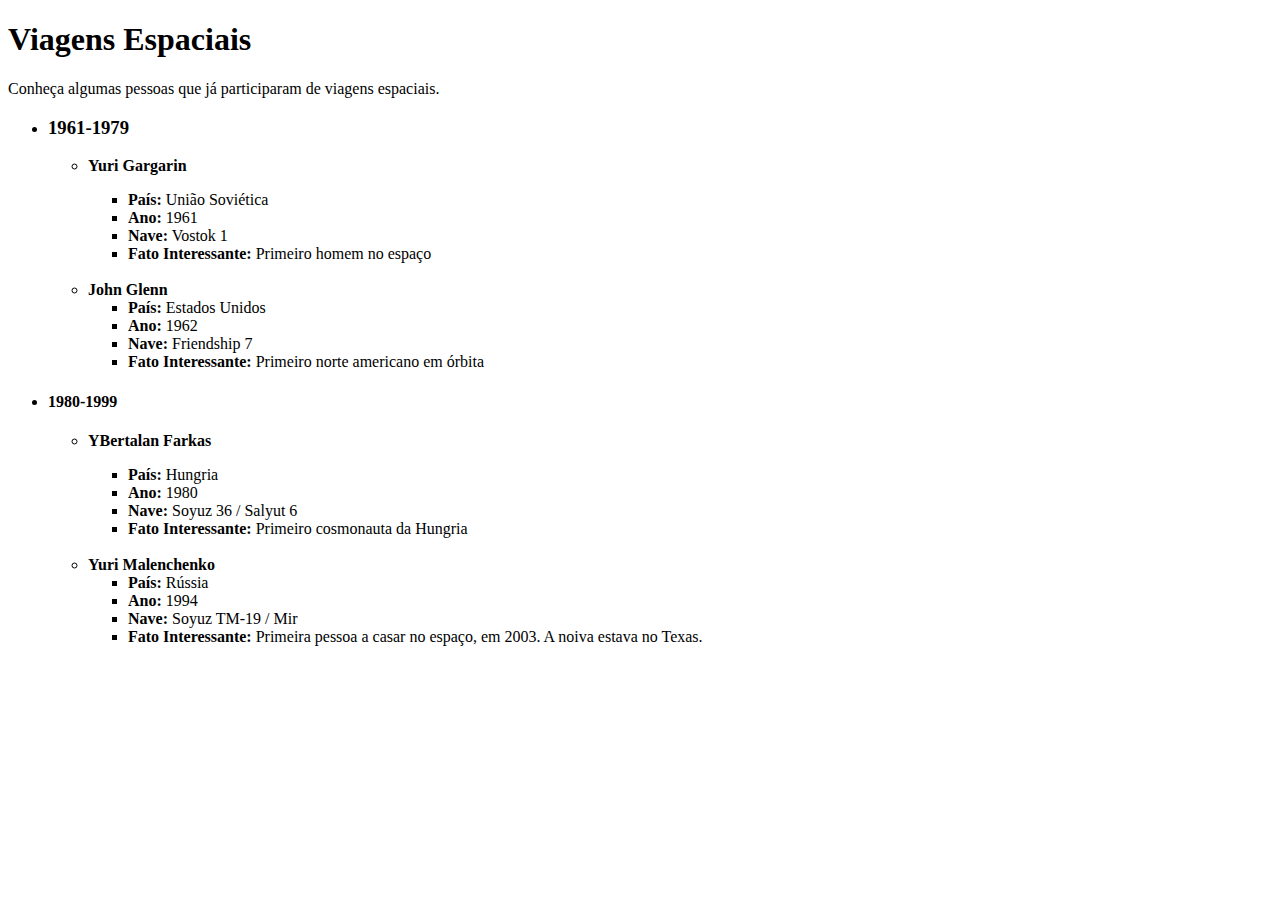
<file: listas.html>
<!DOCTYPE html>
<html lang="en">
<head>

    <title>Viagens Espaciais</title>
</head>
<body>
    <h1>Viagens Espaciais</h1>
    <p>Conheça algumas pessoas que já participaram de viagens espaciais.</p>
    
    
    <ul>
    <li><h3>1961-1979</h3>
    <ul>
        <li>
            <p><strong>Yuri Gargarin</strong></p>
            <ul>
                <li><strong>País:</strong> União Soviética</li>
                <li><strong>Ano:</strong> 1961</li>
                <li><strong>Nave:</strong> Vostok 1</li>
                <li><strong>Fato Interessante:</strong> Primeiro homem no espaço</li>
            </ul>
        </li>
        <br>
        <li><strong>John Glenn</strong></li>
        <ul>
            <li><strong>País:</strong> Estados Unidos</li>
            <li><strong>Ano:</strong> 1962</li>
            <li><strong>Nave:</strong> Friendship 7</li>
            <li><strong>Fato Interessante:</strong> Primeiro norte americano em órbita</li>
        </ul>
    </ul>
    </li>
    <li><h4>1980-1999</h4></li>
    <ul>
        <li>
            <p><strong>YBertalan Farkas</strong></p>
            <ul>
                <li><strong>País:</strong> Hungria</li>
                <li><strong>Ano:</strong> 1980</li>
                <li><strong>Nave:</strong> Soyuz 36 / Salyut 6</li>
                <li><strong>Fato Interessante:</strong> Primeiro cosmonauta da Hungria</li>
            </ul>
        </li>
        <br>
        <li><strong>Yuri Malenchenko</strong></li>
        <ul>
            <li><strong>País:</strong> Rússia</li>
            <li><strong>Ano:</strong> 1994</li>
            <li><strong>Nave:</strong> Soyuz TM-19 / Mir</li>
            <li><strong>Fato Interessante:</strong> Primeira pessoa a casar no espaço, em 2003. A noiva estava no Texas.</li>
        </ul>
    </ul>
    </li>
</ul>
     
    
</body>
</html>
</file>
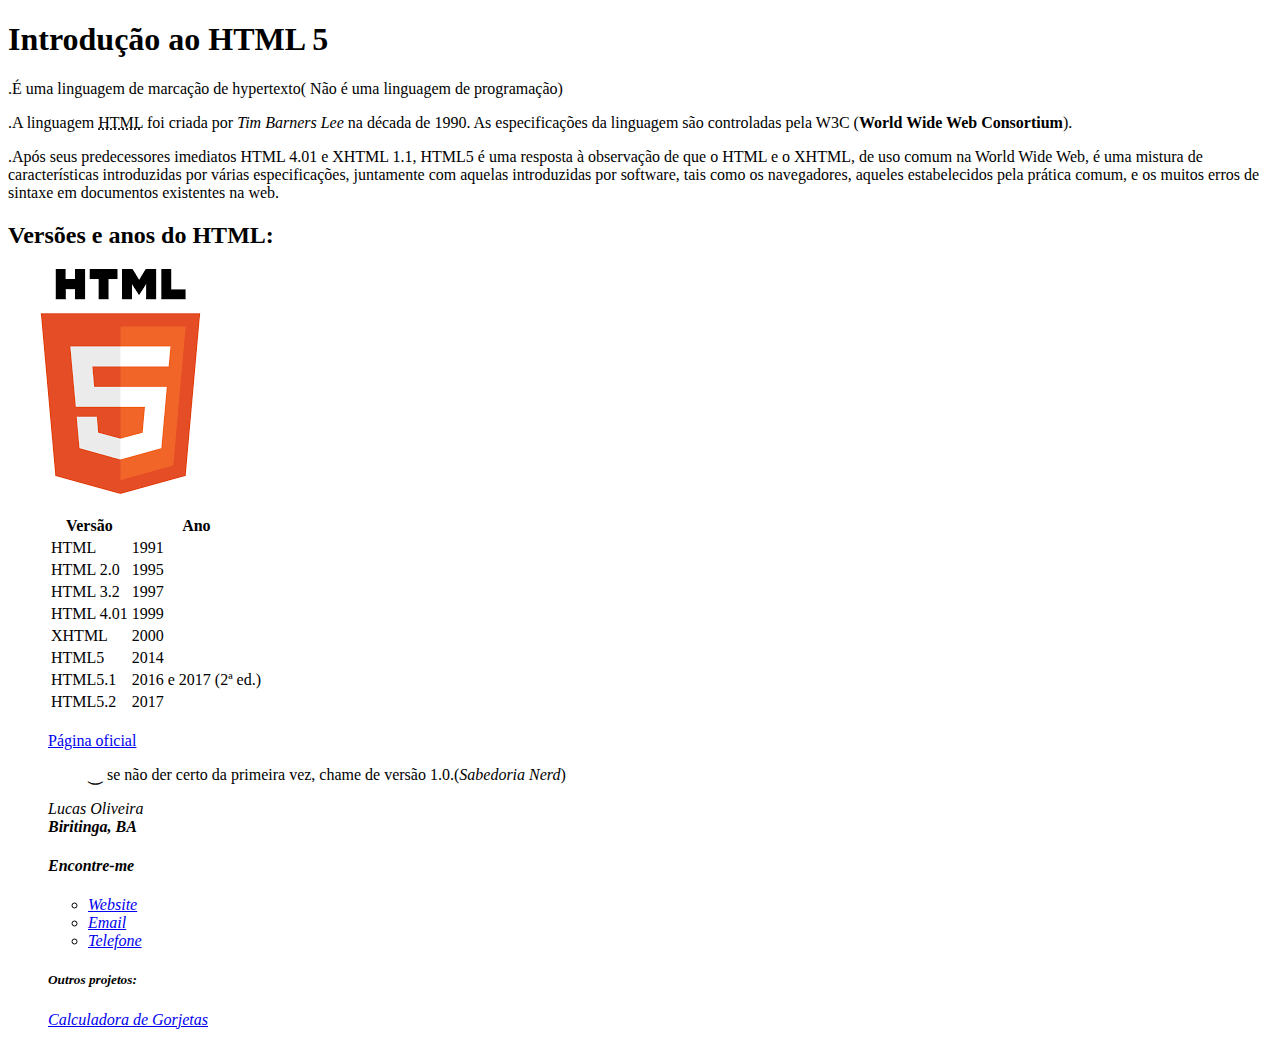
<file: starter01.html>
<!DOCTYPE html>
<html lang="pt-br">
    <head>
<meta charset="UTF-8">
<meta name="viewport" content="width=device-width,initial-scale=1.0">
<meta name="author"   content="Lucas Santos">
<meta name="description" content="Um website sobre a história do HTML">
<meta name="robots" content="index, follow">
<title>Lucas Intro  HTML</title>
</head>
 <body>
    <link rel="icon" href="https://play-lh.googleusercontent.com/85WnuKkqDY4gf6tndeL4_Ng5vgRk7PTfmpI4vHMIosyq6XQ7ZGDXNtYG2s0b09kJMw">
    
    <h1>Introdução ao HTML 5</h1>
   <p>
    .É uma linguagem de marcação de hypertexto( Não é uma linguagem de programação)
</p>
<p>

.A linguagem <abbr title="Hypertext Markup Language">HTML</abbr> foi criada por <em>Tim Barners Lee </em> na década de 1990. As especificações da linguagem são controladas pela W3C (<b>World Wide Web Consortium</b>).</p>
<p>.Após seus predecessores imediatos HTML 4.01 e XHTML 1.1, HTML5 é uma resposta à observação de que o HTML e o XHTML, de uso comum na World Wide Web, é uma mistura de características introduzidas por várias especificações, juntamente com aquelas introduzidas por software, tais como os navegadores, aqueles estabelecidos pela prática comum, e os muitos erros de sintaxe em documentos existentes na web.</p>
<h2>Versões e anos do HTML:</h2>
    <img src="[data-uri]"/>
<p> <ul> 
<table>
 <thead>
    <tr>
    <th>Versão</th>
    <th>Ano</th>
    </thead>
</tr>
<tr>
    <td>HTML </td>
    <td>1991 </td>
</tr>
<tr>
    <td>HTML 2.0</td>
    <td> 1995 </td>
</tr>
<tr>
    <td>HTML 3.2 </td>
    <td>1997 </td>
</tr>
<tr>
    <td>HTML 4.01 </td>
    <td>1999 </td>
</tr>
<tr>
    <td>XHTML</td>
    <td>2000 </td>
</tr>
<tr>
    <td>HTML5 </td>
    <td>2014</td>
</tr>
<tr>
    <td>HTML5.1 </td>
    <td>2016 e 2017 (2ª ed.) </td>
</tr>
<tr>
    <td>HTML5.2 </td>
    <td>2017</td>
</tr>
</table>
<br>
<a  href="https://www.w3.org/html/" target="_blank">Página oficial</a>

<blockquote cite="https://www.tecmundo.com.br/internet/3145-frases-impactantes-sobre-tecnologia-e-informatica.htm">
&UnderParenthesis; se não der certo da primeira vez, chame de versão 1.0.(<em>Sabedoria Nerd</em>)
</blockquote>
<address>
    <p>Lucas Oliveira <br>
     <strong>Biritinga, BA</strong>

    </p>
    <p><h4>Encontre-me</h4></p>
    <ul>
        <li><a href="https://www.rocketseat.com.br/" target="_blank">Website</a></li>
        <li><a href="mailto:lucas281231@gmail.com">Email</a></li>
        <li><a href="tel:+5575998460033">Telefone</a></li>
    </ul>
    <p><h5>Outros projetos:</h5></p>
    <a href="../Testes das aulas/starter03.html" target="_blank">Calculadora de Gorjetas</a>
</address>
</body>
</html>
</file>
